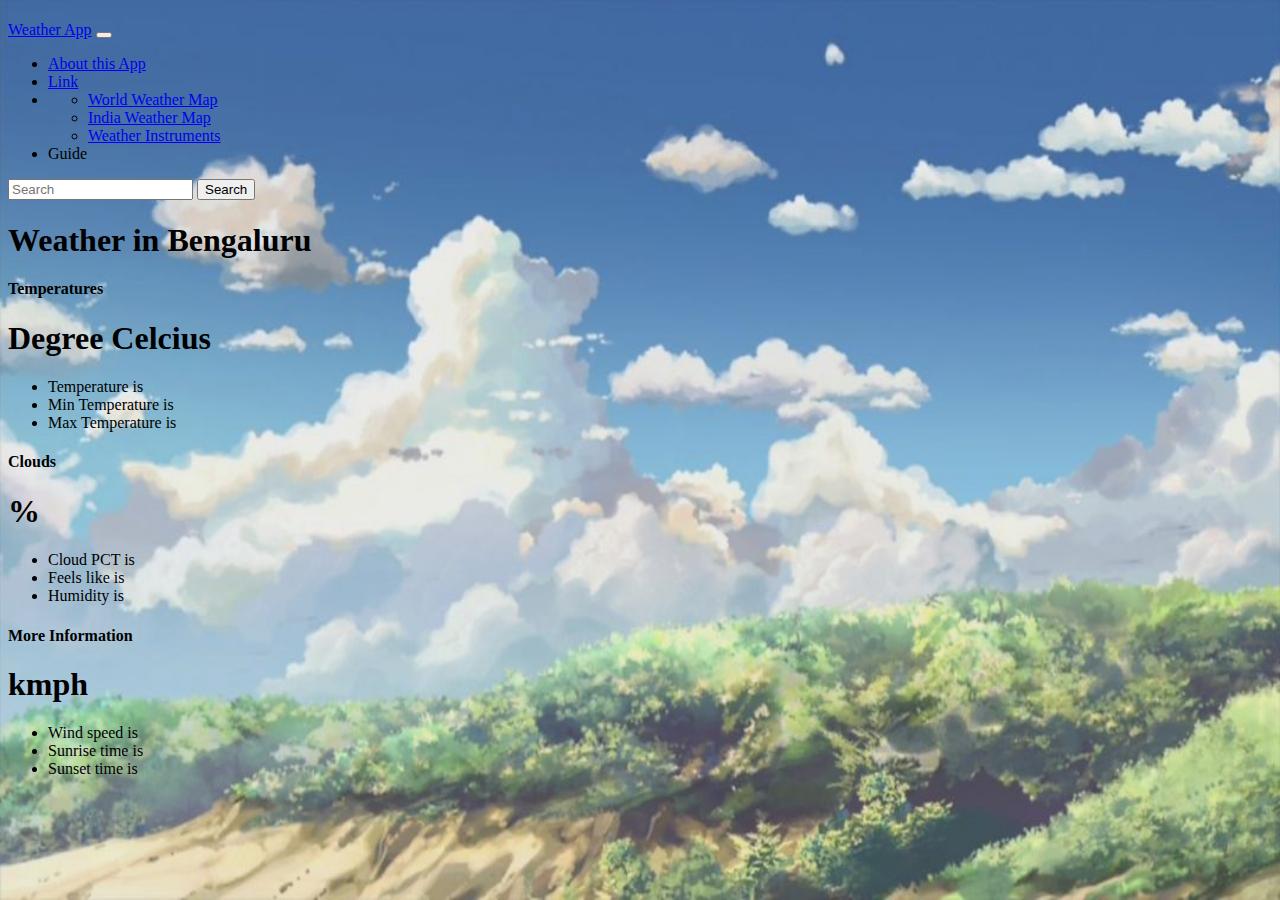
<file: index.html>
<!doctype html>
<html lang="en">
<!--https://vamshikrishna-434.github.io/weatherapi/-->
<head>
    <meta charset="utf-8">
    <meta name="viewport" content="width=device-width, initial-scale=1">
    <title>Weather api</title>
    <link href="https://cdn.jsdelivr.net/npm/bootstrap@5.3.0-alpha1/dist/css/bootstrap.min.css" rel="stylesheet"
        integrity="sha384-GLhlTQ8iRABdZLl6O3oVMWSktQOp6b7In1Zl3/Jr59b6EGGoI1aFkw7cmDA6j6gD" crossorigin="anonymous">
    <link rel="stylesheet" href="styles.css">
</head>

<body class="body">
    <h1></h1>
    <nav class="navbar navbar-expand-lg bg-body-tertiary"> 
        <div class="container-fluid">
            <a class="navbar-brand" href="#">Weather App</a>
            <button class="navbar-toggler" type="button" data-bs-toggle="collapse" data-bs-target="#navbarSupportedContent"
                aria-controls="navbarSupportedContent" aria-expanded="false" aria-label="Toggle navigation">
                <span class="navbar-toggler-icon"></span>
            </button>
            <div class="collapse navbar-collapse" id="navbarSupportedContent">
                <ul class="navbar-nav me-auto mb-2 mb-lg-0">
                    <li class="nav-item">
                        <a class="nav-link active" aria-current="page" href="about.html">About this App</a>
                    </li>
                    <li class="nav-item">
                        <a class="nav-link" href="#">Link</a>
                    </li>
                    <li class="nav-item dropdown">
                        <a class="nav-link dropdown-toggle" href="#" role="button" data-bs-toggle="dropdown"
                            aria-expanded="false">
                        </a>
                                <ul class="dropdown-menu">
                                    <li><a class="dropdown-item" href="https://map.worldweatheronline.com/">World Weather Map</a></li>
                                    <li><a class="dropdown-item" href="https://mausam.imd.gov.in/imd_latest/contents/satellite.php">India Weather Map</a></li>
                                    <li><a class="dropdown-item" href="tools.html">Weather Instruments</a></li>
                                </ul>
                    </li>
                    <li class="nav-item">
                        <a class="nav-link disabled">Guide</a>
                    </li>
                </ul>
                <form class="d-flex" role="search">
                    <input id="city" class="form-control me-2" type="search" placeholder="Search" aria-label="Search">
                    <button class="btn btn-outline-success" type="submit" id="submit">Search</button>
                </form>
            </div>
        </div>
    </nav>
   
    <div class="container"><main>
        <h1 class="my-4  text-center">Weather in <span id="cityName"></span></h1>
        <div class="row row-cols-1 row-cols-md-3 mb-3 text-center">
            <div class="col">
                <div class="card mb-4 rounded-3 shadow-sm border-primary">
                    <div class="card-header py-3  text-bg-primary border-primary">
                        <h4 class="my-0 fw-normal">Temperatures</h4>
                    </div>
                    <div class="card-body">
                        <h1 class="card-title pricing-card-title">Degree Celcius<small class="text-muted fw-light"></small></h1>
                        <ul class="list-unstyled mt-3 mb-4">
                            <li>Temperature is <span id="temp"></span></li>
                            <li>Min Temperature is <span id="min_temp"></span></li>
                            <li>Max Temperature is <span id="max_temp"></span></li>
                        </ul>
                       
                    </div>
                </div>
            </div>
            <div class="col">
                <div class="card mb-4 rounded-3 shadow-sm border-primary">
                    <div class="card-header py-3  text-bg-primary border-primary">
                        <h4 class="my-0 fw-normal">Clouds</h4>
                    </div>
                    <div class="card-body">
                        <h1 class="card-title pricing-card-title">%<small class="text-muted fw-light"></small></h1>
                        <ul class="list-unstyled mt-3 mb-4">
                            <li>Cloud PCT is <span id="cloud_pct"></span></li>
                            <li>Feels like is <span id="feels_like"></span></li>
                            <li>Humidity is <span id="humidity"></span></li>
                        </ul>
         
                    </div>
                </div>
            </div>
            <div class="col">
                <div class="card mb-4 rounded-3 shadow-sm border-primary">
                    <div class="card-header py-3 text-bg-primary border-primary">
                        <h4 class="my-0 fw-normal">More Information</h4>
                    </div>
                    <div class="card-body">
                        <h1 class="card-title pricing-card-title">kmph<small class="text-muted fw-light"></small></h1>
                        <ul class="list-unstyled mt-3 mb-4">
                            <li>Wind speed is <span id="wind_speed"></span></li>
                            <li>Sunrise time  is <span id="sunrise"></span></li>
                            <li>Sunset time is <span id="sunset"></span></li>
                        </ul>
    
                    </div>
                </div>
            </div>
        </div>
    
      
    </main></div>
    <script src="https://cdn.jsdelivr.net/npm/bootstrap@5.3.0-alpha1/dist/js/bootstrap.bundle.min.js"
        integrity="sha384-w76AqPfDkMBDXo30jS1Sgez6pr3x5MlQ1ZAGC+nuZB+EYdgRZgiwxhTBTkF7CXvN"
        crossorigin="anonymous"></script>
    <script src="script.js"></script>
</body>

</html>
</file>
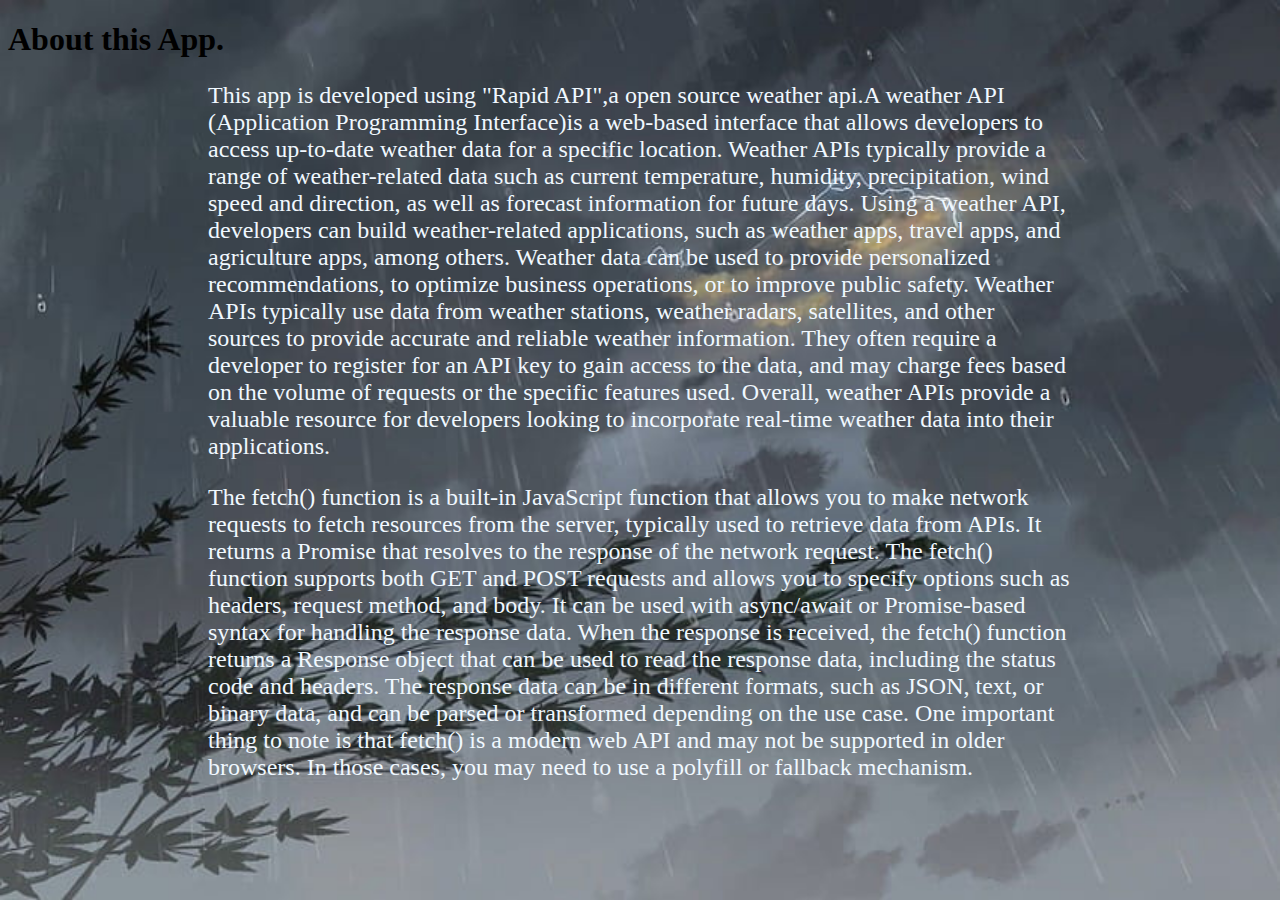
<file: about.html>
<!DOCTYPE html>
<html lang="en">
<head>
    <meta charset="UTF-8">
    <meta http-equiv="X-UA-Compatible" content="IE=edge">
    <meta name="viewport" content="width=device-width, initial-scale=1.0">
    <title>Document</title>
    <link rel="stylesheet" href="styles.css">
</head>
<body class="b">
    <h1 color="white">About this App.</h1>
    <p class="p">
        This app is developed using "Rapid API",a open source weather api.A weather API (Application Programming Interface)is a web-based interface that allows developers to access up-to-date
        weather data for a specific location. Weather APIs typically provide a range of weather-related data such as current
        temperature, humidity, precipitation, wind speed and direction, as well as forecast information for future days.
        
        Using a weather API, developers can build weather-related applications, such as weather apps, travel apps, and
        agriculture apps, among others. Weather data can be used to provide personalized recommendations, to optimize business
        operations, or to improve public safety.
        
        Weather APIs typically use data from weather stations, weather radars, satellites, and other sources to provide accurate
        and reliable weather information. They often require a developer to register for an API key to gain access to the data,
        and may charge fees based on the volume of requests or the specific features used. Overall, weather APIs provide a
        valuable resource for developers looking to incorporate real-time weather data into their applications.
    </p>
    <p class="p">
        The fetch() function is a built-in JavaScript function that allows you to make network requests to fetch resources from
        the server, typically used to retrieve data from APIs. It returns a Promise that resolves to the response of the network
        request.
        
        The fetch() function supports both GET and POST requests and allows you to specify options such as headers, request
        method, and body. It can be used with async/await or Promise-based syntax for handling the response data.
        
        When the response is received, the fetch() function returns a Response object that can be used to read the response
        data, including the status code and headers. The response data can be in different formats, such as JSON, text, or
        binary data, and can be parsed or transformed depending on the use case.
        
        One important thing to note is that fetch() is a modern web API and may not be supported in older browsers. In those
        cases, you may need to use a polyfill or fallback mechanism.
    </p>


</body>
</html>
</file>
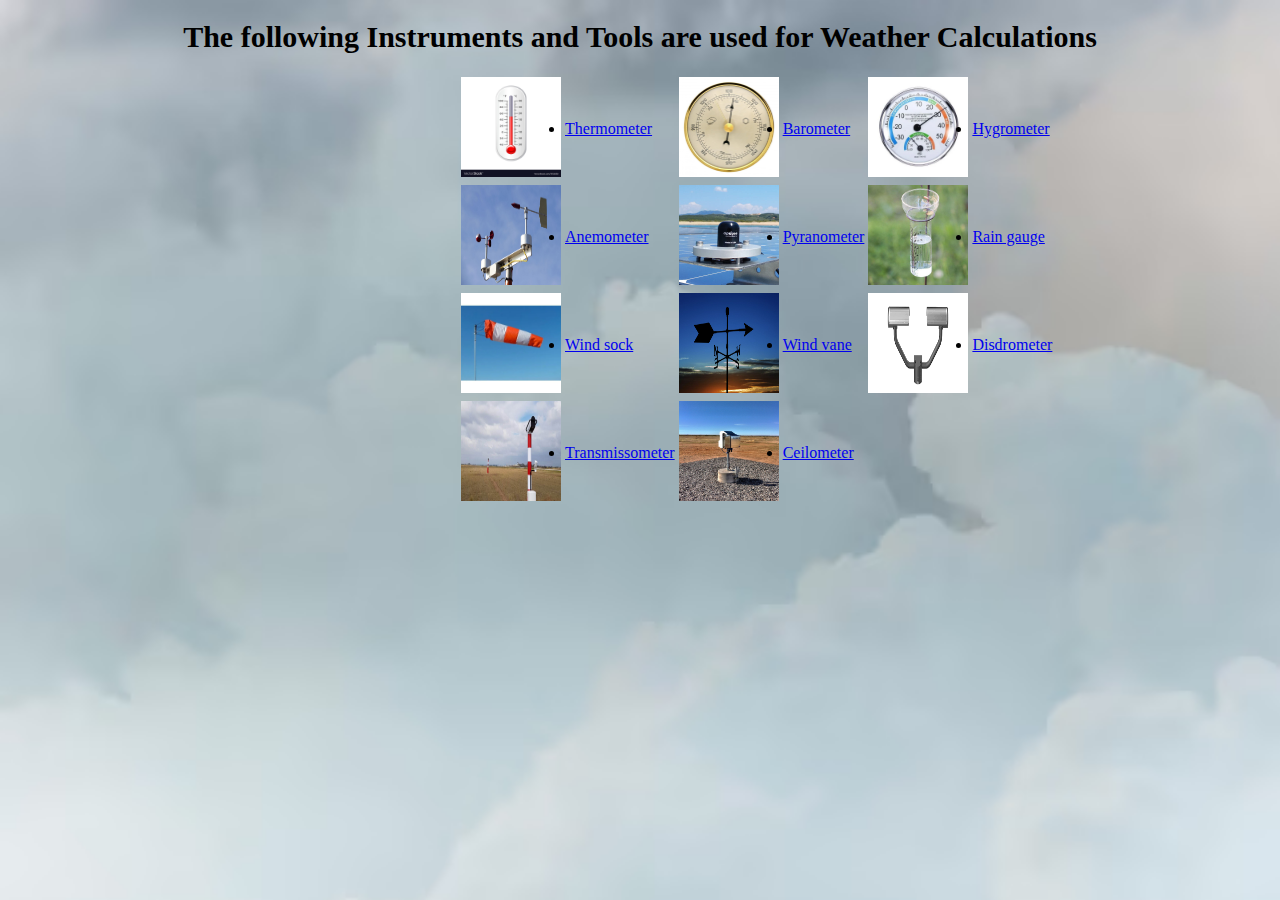
<file: tools.html>
<!DOCTYPE html>
<html lang="en">
<head>
    <meta charset="UTF-8">
    <meta http-equiv="X-UA-Compatible" content="IE=edge">
    <meta name="viewport" content="width=device-width, initial-scale=1.0">
    <title>Document</title>
    <link rel="stylesheet" href="styles.css">
</head>
<body class="body1">
    <!-- <div>
        <h1 class="h">The follwoing tools are used for Weather Calculations</h1>
        <ul>
            <li>
                <a href="">Thermometer for measuring air and sea surface temperature</a>
            </li>
            <li>
                <a href="">Barometer for measuring atmospheric pressure</a>
            </li>
            <li>
                <a href="">Hygrometer for measuring humidity</a>
            </li>
            <li>
                <a href="">Anemometer for measuring wind speed</a>
            </li>
            <li>
                <a href="">Pyranometer for measuring solar radiation</a>
            </li>
            <li>
                <a href="">Rain gauge for measuring liquid precipitation over a set period of time.</a>
            </li>
            <li>
                <a href="">Wind sock for measuring general wind speed and wind direction</a>
            </li>
            <li>
                <a href="">Wind vane, also called a weather vane or a weathercock: it shows which way the wind is blowing.</a>
            </li>
            <li>
                <a href="">Present Weather/Precipitation Identification Sensor for identifying falling precipitation</a>
            </li>
            <li>
                <a href="">Disdrometer for measuring drop size distribution</a>
            </li>
            <li>
                <a href="">Transmissometer for measuring visibility</a>
            </li>
            <li>
                <a href="">Ceilometer for measuring cloud ceiling</a>
            </li>
        </ul>
    </div>-->
    <h1 class="h1">The following Instruments and Tools are used for Weather Calculations </h1>
    <div class="div">
        <table class="table2">
        <ul>
            <tr>
                <td><img src="thermometer.jpg" alt="" height="100px" width="100px"></td>
                <td>
                    <li><a href=" https://en.wikipedia.org/wiki/Thermometer">Thermometer </a></li>
                </td>
                <td><img src="barometer.jpg" alt="" height="100px" width="100px"></td>
                <td>
                    <li><a href=" https://en.wikipedia.org/wiki/Barometer">Barometer </a></li>
                </td>
                <td><img src="hygrometer.webp" alt="" height="100px" width="100px"></td>
                <td>
                    <li><a href=" https://en.wikipedia.org/wiki/Hygrometer">Hygrometer </a></li>
                </td>
            </tr>
                
            <tr>

                <td><img src="anemo.jpg" alt="" height="100px" width="100px"></td>
                <td>
                    <li><a href=" https://en.wikipedia.org/wiki/Anemometer">Anemometer </a></li>
                </td>
                <td><img src="pyran.jpg" alt="" height="100px" width="100px"></td>
                <td>
                    <li><a href=" https://en.wikipedia.org/wiki/Pyranometer">Pyranometer </a></li>
                </td>
                <td><img src="rain.jpg" alt="" height="100px" width="100px"></td>
                <td>
                    <li><a href=" https://en.wikipedia.org/wiki/Rain_gauge">Rain gauge </a></li>
                </td>
            </tr>
                <td><img src="sock.webp" alt="" height="100px" width="100px"></td>
                <td>
                    <li><a href=" https://en.wikipedia.org/wiki/Wind_sock">Wind sock </a></li>
                </td>
                <td><img src="vane.jpg" alt="" height="100px" width="100px"></td>
                <td>
                    <li><a href=" https://en.wikipedia.org/wiki/Wind_vane">Wind vane </a></li>
                </td>
                <td><img src="didro.png" alt="" height="100px" width="100px"></td>
                <td>
                    <li><a href=" https://en.wikipedia.org/wiki/Disdrometer">Disdrometer </a></li>
                </td>
            </tr>
            <tr>
                <td><img src="trans.jpg" alt="" height="100px" width="100px"></td>
                <td>
                    <li><a href=" https://en.wikipedia.org/wiki/Transmissometer">Transmissometer </a></li>
                </td>
       
                <td><img src="ceil.jpg" alt="" height="100px" width="100px"></td>
                <td>
                    <li><a href=" https://en.wikipedia.org/wiki/Ceilometer">Ceilometer </a></li>
                </td>
            </tr>
        </ul>
        </table>
    </div>
</body>
</html>
</file>
<file: styles.css>
.body{
    background-image: url(bgin.jpg);
    background-repeat: no-repeat;
    background-attachment: fixed;
    background-size: 100% 100%;
}
.body1 {
    background-image: url(bg4.avif);
    background-repeat: no-repeat;
    background-attachment: fixed;
    background-size: 100% 100%;
    color: black;
}
.h1{
    
    font-size: 30px;
    font-variant: inherit;
    text-align: center;
}
.table2{
    table-layout: auto;
    column-gap: 100px;
}
.div{
    
    margin-left: 450px;
}
.b{
    background-image: url(abg.jpg);
    background-repeat: no-repeat;
    background-attachment: fixed;
    background-size: 100% 100%;
    background-color: rgb(96, 187, 155);
}
.p{
    color: aliceblue;
    margin-left: 200px;
    margin-right: 200px;
    font-size: x-large;
    align-items: normal;
}
</file>
